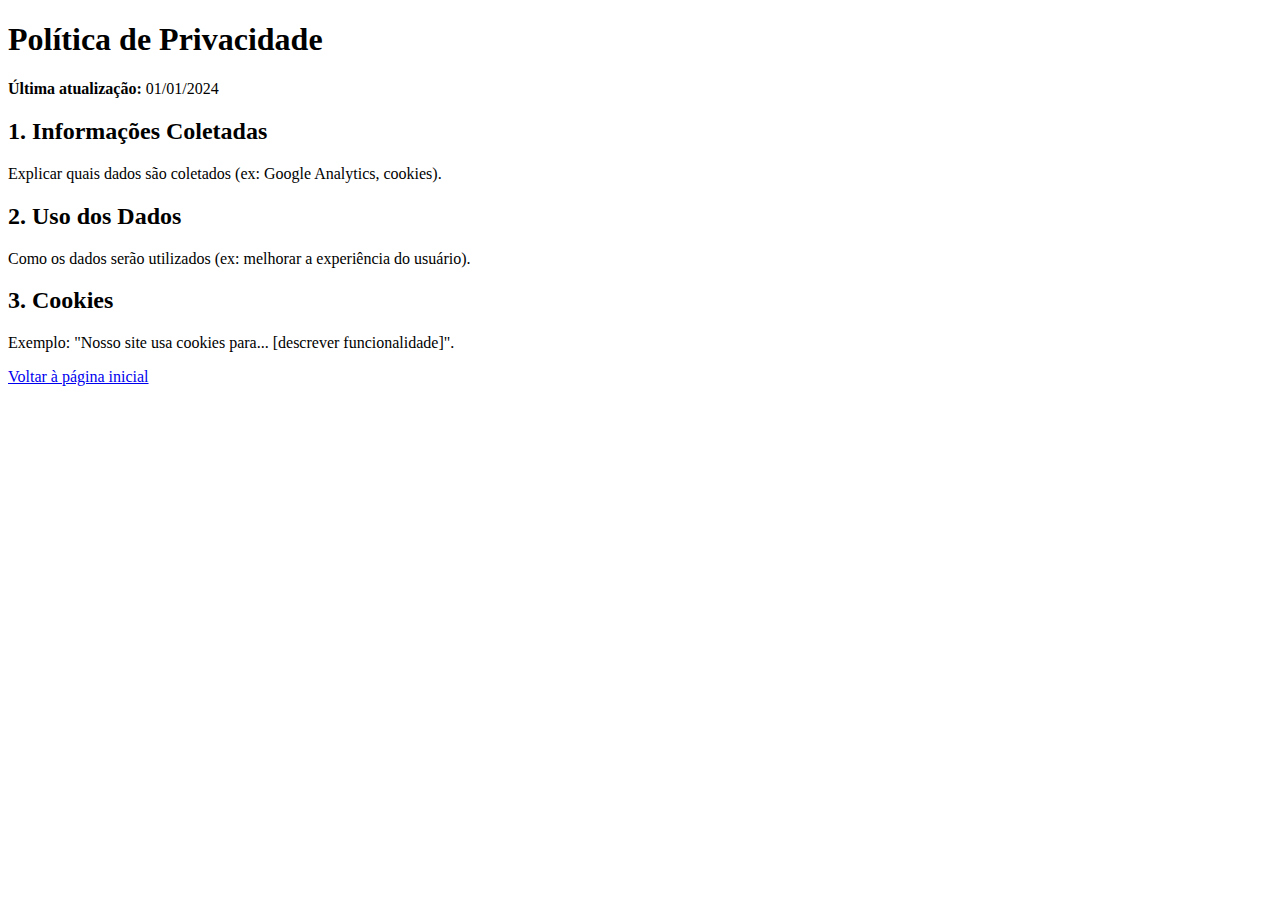
<file: templates/privacy.html>
<!DOCTYPE html>
<html lang="pt-BR">
<head>
    <meta charset="UTF-8">
    <meta name="viewport" content="width=device-width, initial-scale=1.0">
    <title>Política de Privacidade - SiteVX</title>
    <!-- Adicione seu CSS aqui ou link para um arquivo externo -->
</head>
<body>
    <h1>Política de Privacidade</h1>
    <p><strong>Última atualização:</strong> 01/01/2024</p>
    
    <h2>1. Informações Coletadas</h2>
    <p>Explicar quais dados são coletados (ex: Google Analytics, cookies).</p>
    
    <h2>2. Uso dos Dados</h2>
    <p>Como os dados serão utilizados (ex: melhorar a experiência do usuário).</p>
    
    <h2>3. Cookies</h2>
    <p>Exemplo: "Nosso site usa cookies para... [descrever funcionalidade]".</p>
    
    <!-- Adicione mais seções conforme necessário -->
    <p><a href="/">Voltar à página inicial</a></p>
</body>
</html>
</file>
